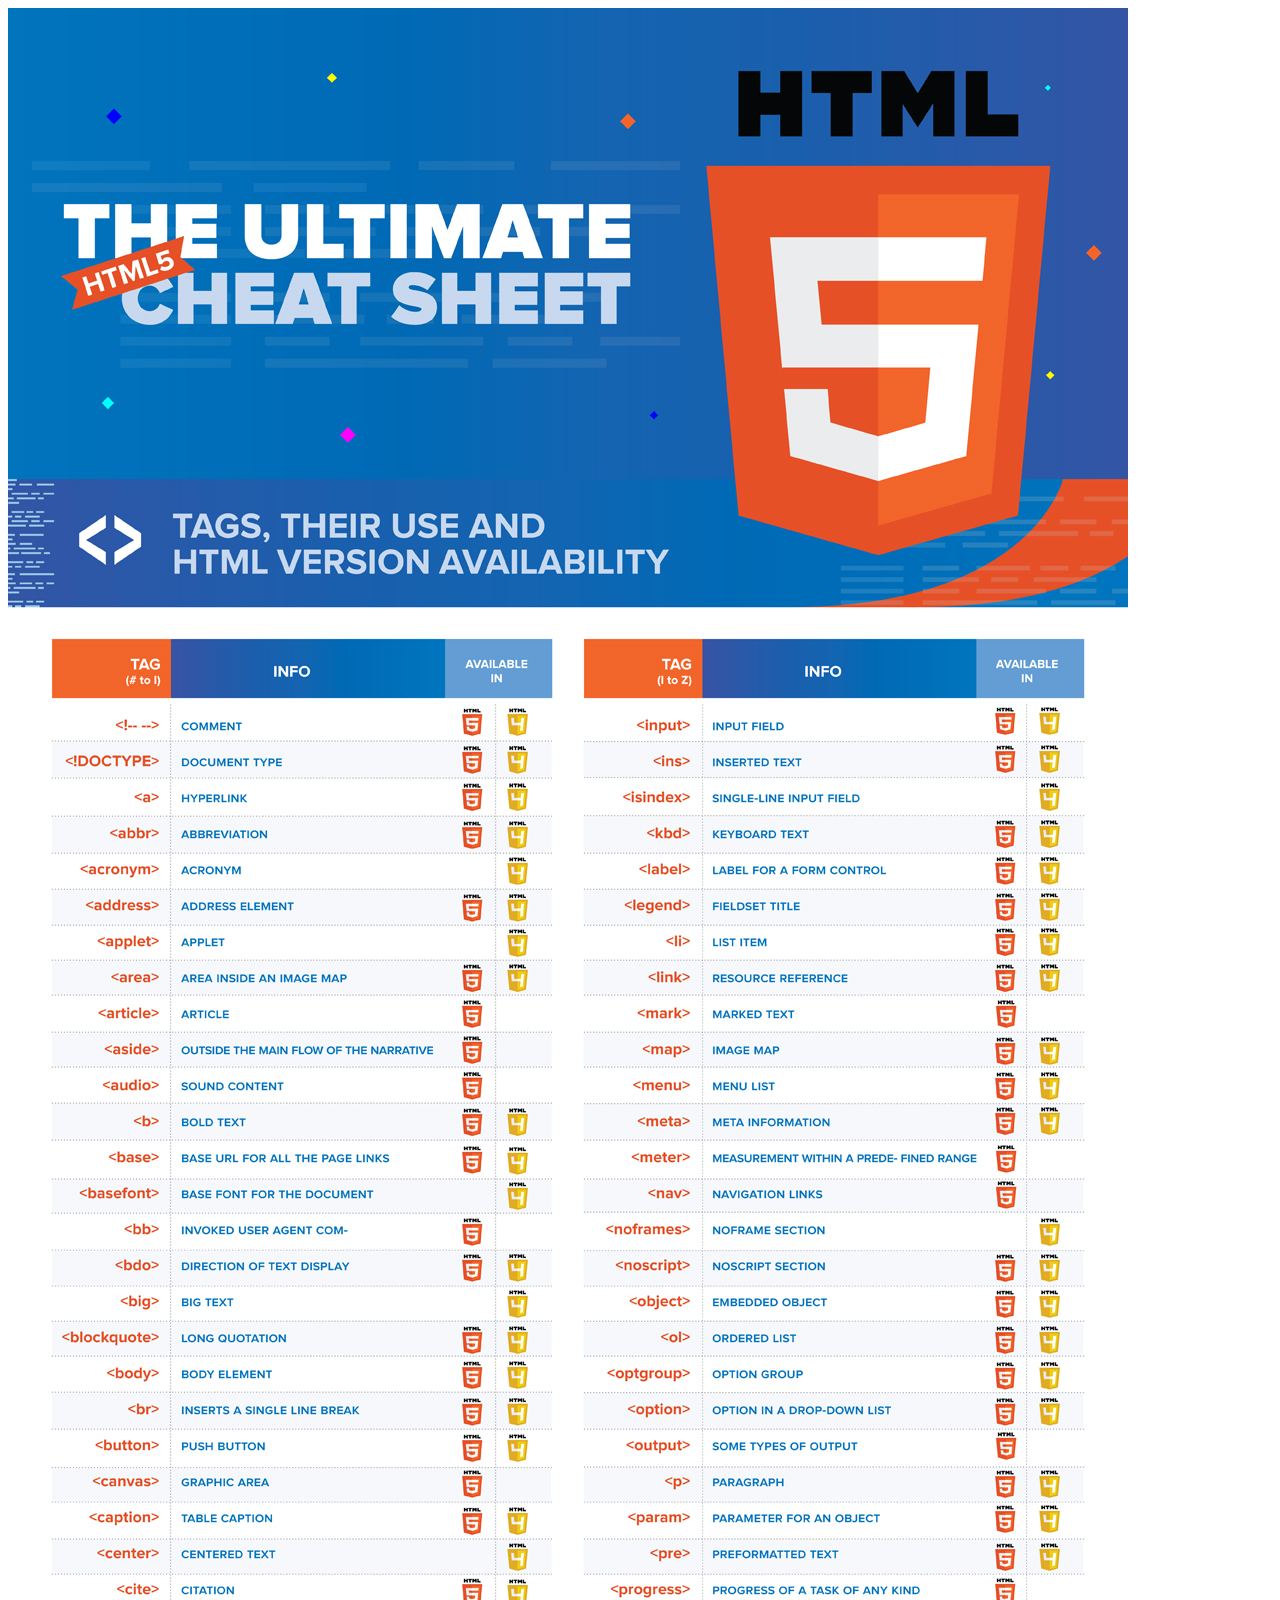
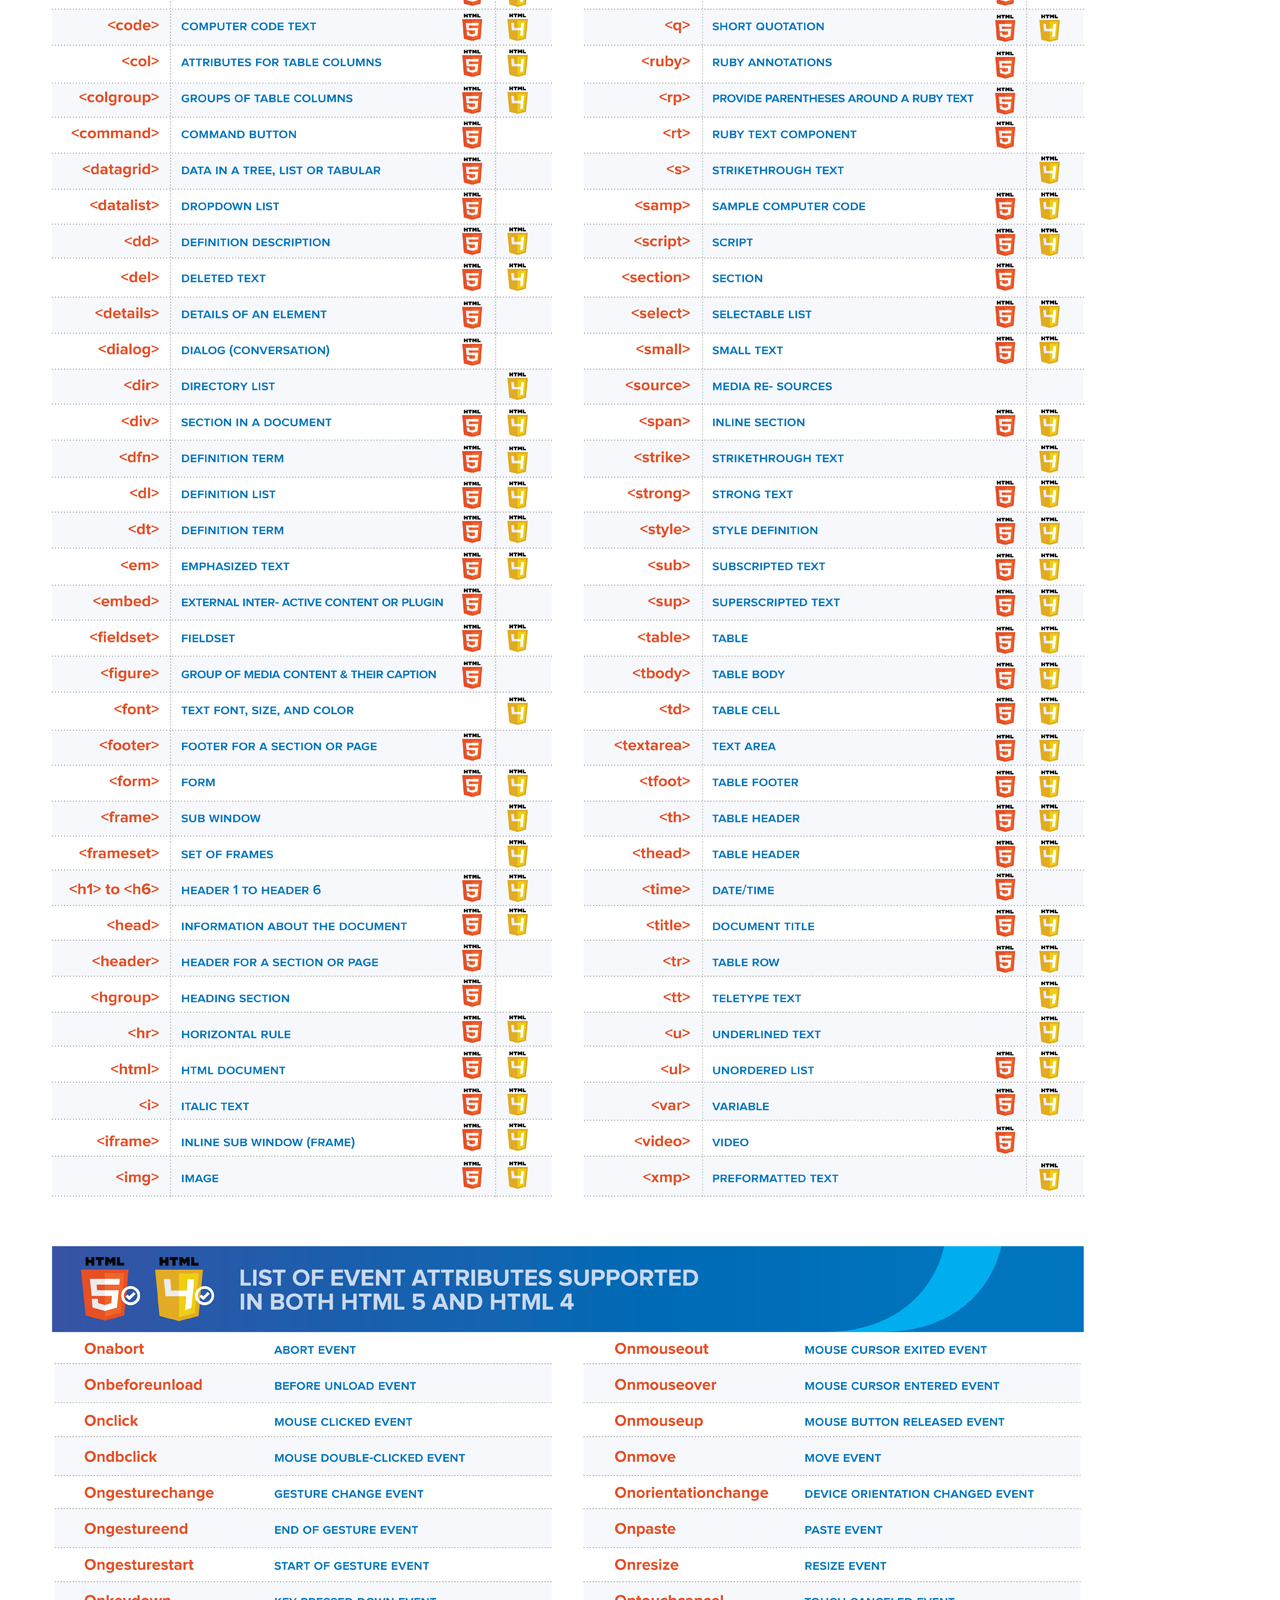
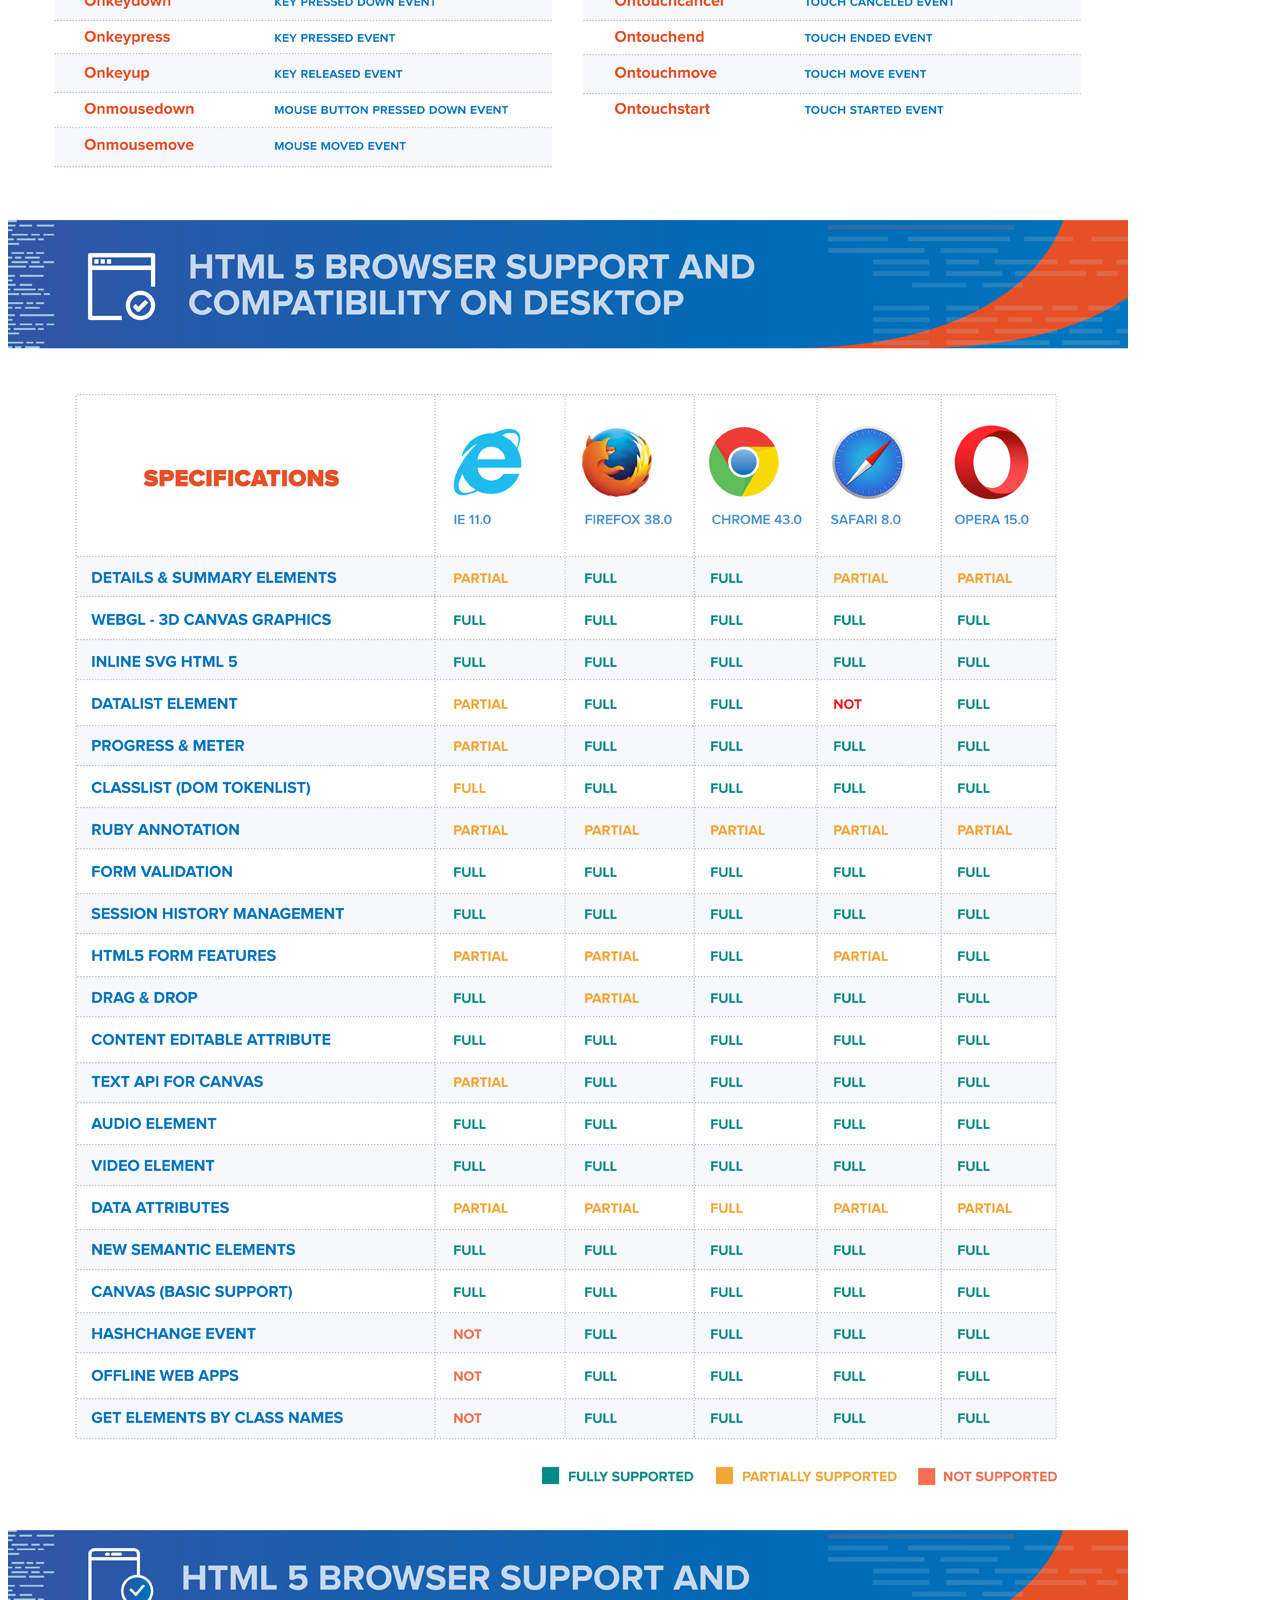
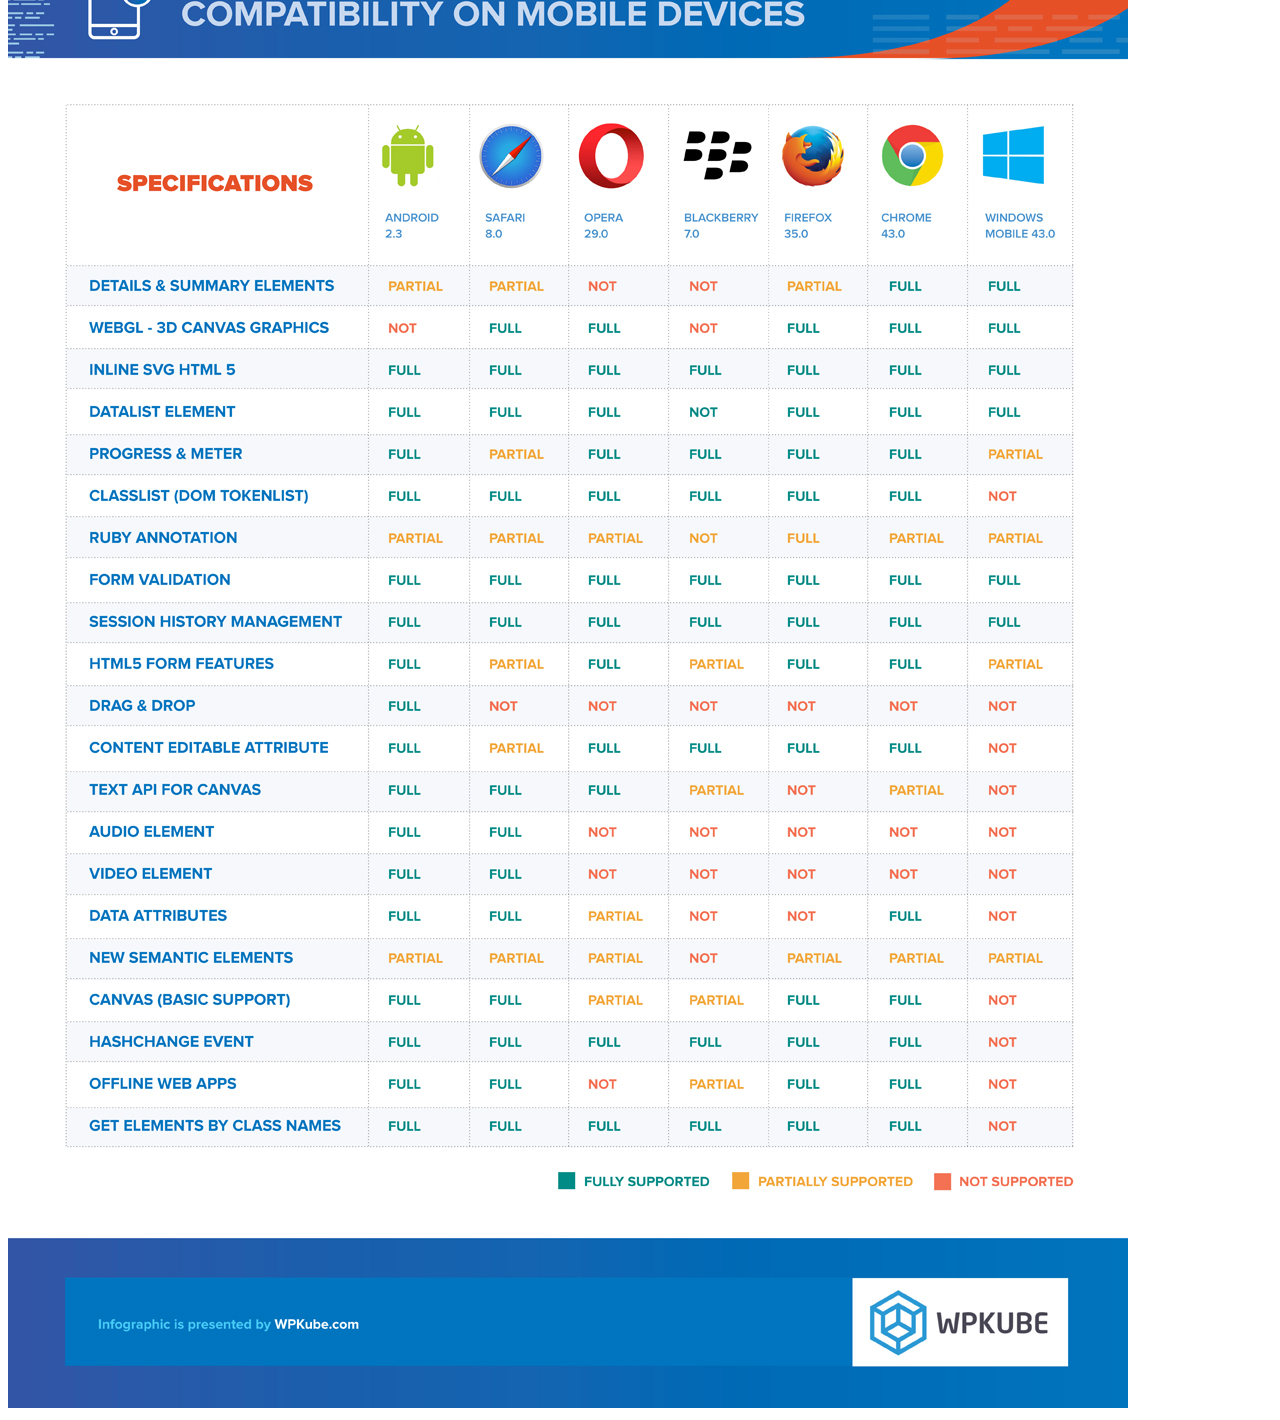
<file: School.html>
<!DOCTYPE html>
<html lang="en" dir="ltr">
  <head>
    <meta charset="utf-8">
    <title>School but not really</title>
  </head>
  <body>
    <img src="cheat.jpg" alt="cheatsheet">
  </body>
</html>
</file>
